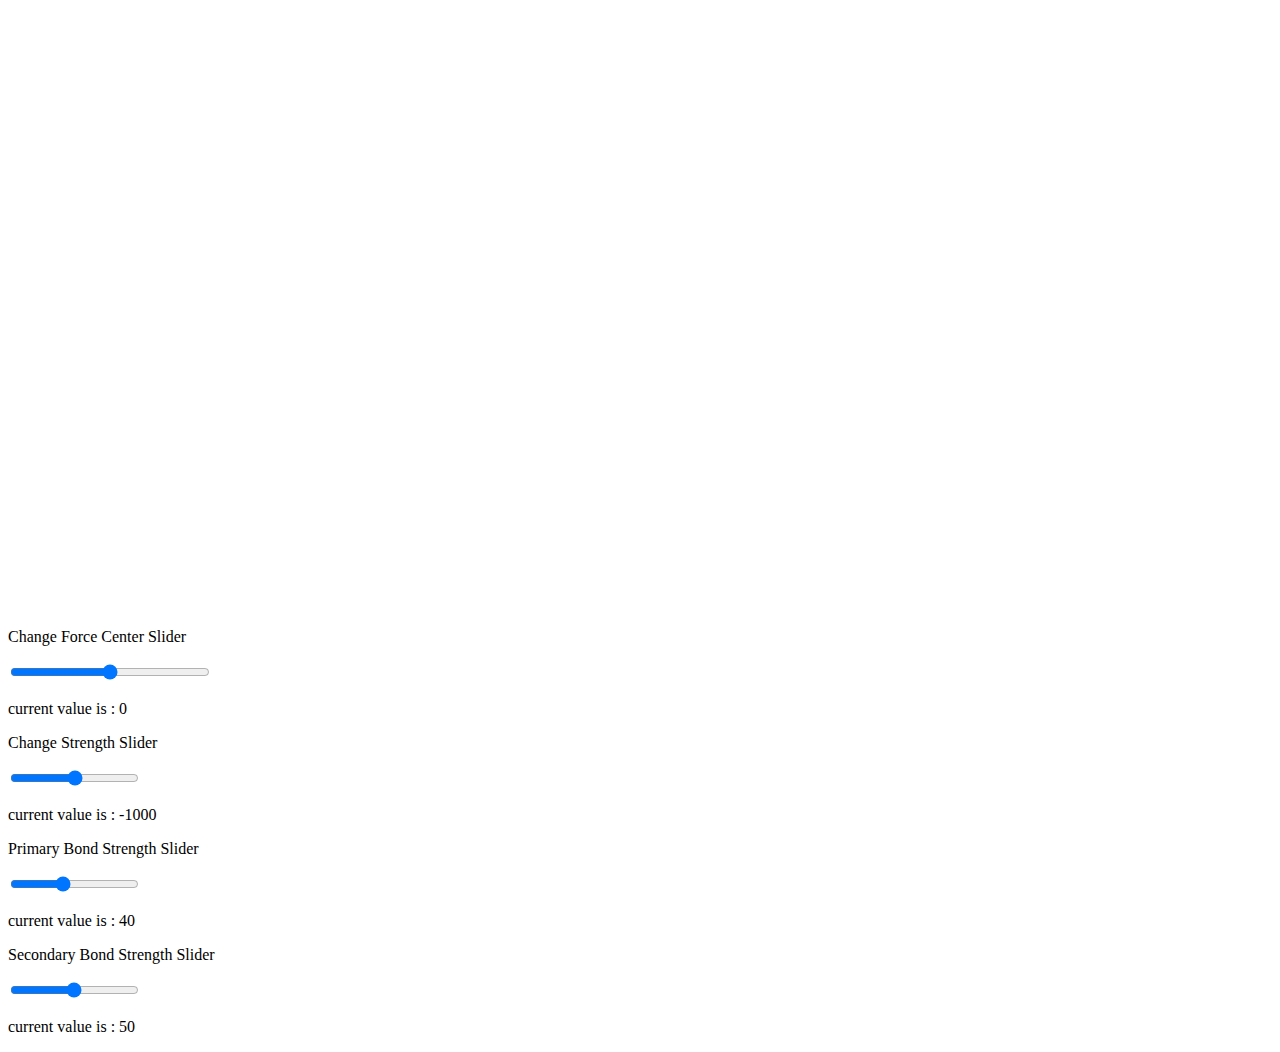
<file: index.html>
<!DOCTYPE html>

<meta charset="utf-8">
<link href="style.css" rel="stylesheet" type="text/css">

<svg id="rectangle" width="960" height="600"></svg>

<script src="https://d3js.org/d3.v4.min.js"></script>


<body>
	<!--four sliders and showing values after being clicked-->
	<p>Change Force Center Slider</p>
		<input class="ForceCenterSlider" type="range" id="One" name="sliderOne" min="-100" max="100" step="5" value="0"><br>
	<p id="info"></p>	

	<p>Change Strength Slider</p>
		<input id="Two" type="range" name="sliderTwo" min="-2000" max="0" step="2" value="-1000"><br>
	<p id="info2"></p>

	<p>Primary Bond Strength Slider</p>
		<input id="Three" type="range" name="sliderThree" min="1" max="100" step="1" value="40"><br>
	<p id="info3"></p>

	<p>Secondary Bond Strength Slider</p>
		<input id="Four" type="range" name="sliderFour" min="1" max="100" step="1" value= "50"><br>
	<p id="info4"></p>

</body>

<script src="./graph.js"></script>
</file>
<file: style.css>
.ForceCenterSlider{
	width: 200px;
}

.link line {
  stroke-width: 2px;
  stroke: #aaa;
}

.node circle {
  stroke: #000;
  stroke-width: 1.5px;
}

.link line.separator {
  stroke: #fff;
  stroke-width: 2px;
}


.node text {
  font: 10px sans-serif;
  pointer-events: none;
}

.link2 line {
	stroke-width: 2px;
  	stroke: #aff;
}
</file>
